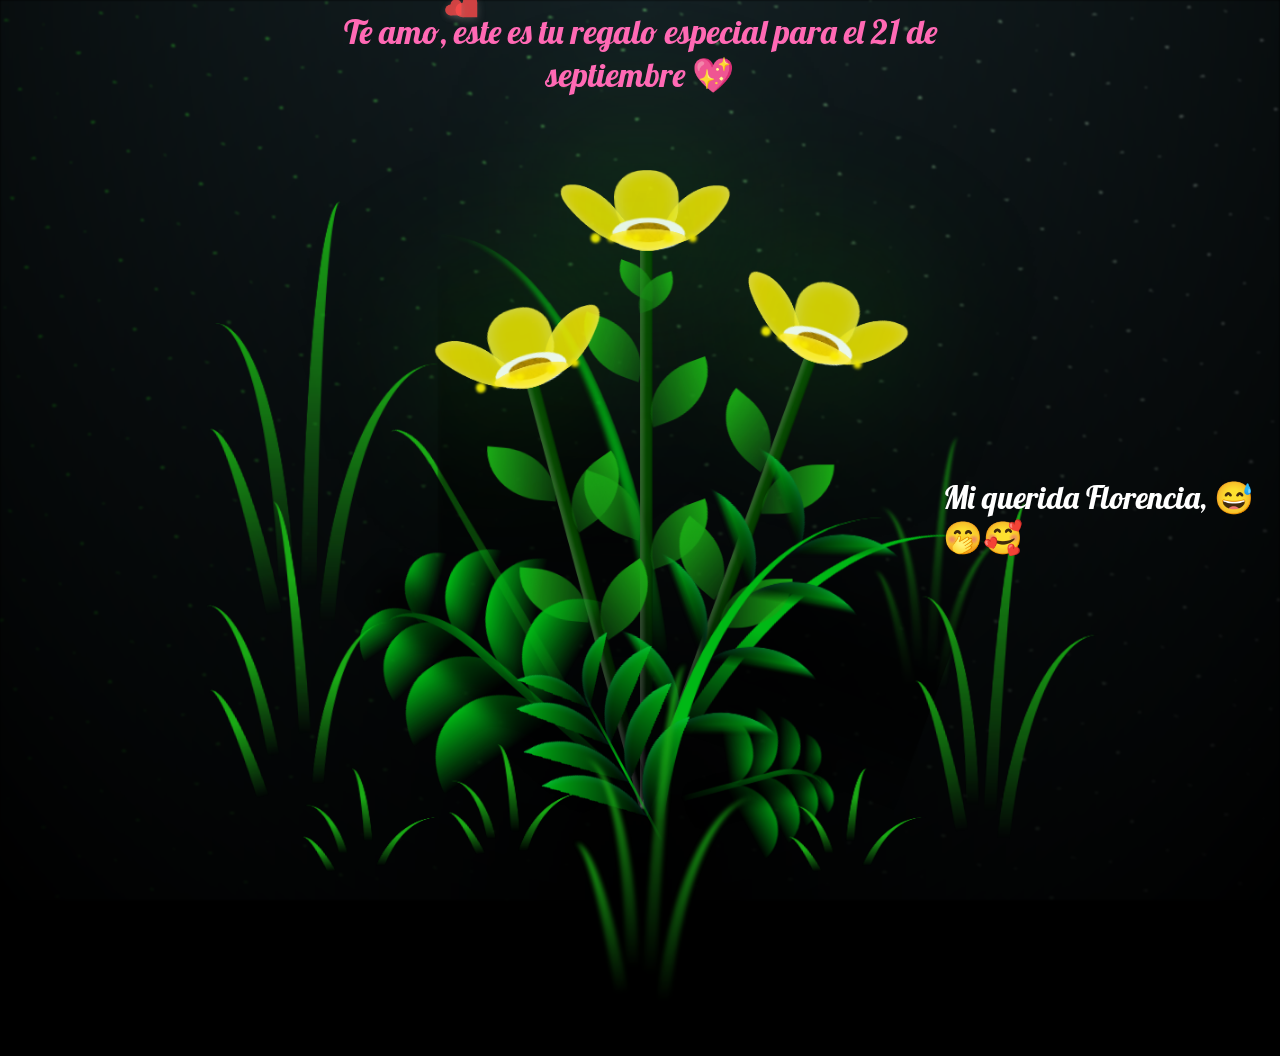
<file: flores.html>
<!DOCTYPE html>
<html lang="en">

<head>
    <meta charset="UTF-8">
    <meta http-equiv="X-UA-Compatible" content="IE=edge">
    <meta name="viewport" content="width=device-width, initial-scale=1.0">
    <link rel="stylesheet" href="css/main.css">
    <link rel="stylesheet" href="css/style.css">
    <link rel="stylesheet" href="css/style_random_phrases.css">
    <link rel="icon" href="img/margarita.png">
    <title>FLORES</title>
</head>
<style>
    .word-container {
        z-index: 1;
        position: absolute;
        top: 0;
        left: 0;
        width: 100%;
        height: 100%;
        display: flex;
        overflow: hidden;
        flex-wrap: wrap;
        justify-content: space-around;
        align-items: center;
        animation: fadeIn 5s infinite;
    }

    .word {
        font-size: 2rem;
        /* Default size */
        color: #fff;
        opacity: 0;
        position: absolute;
        transition: opacity 1.5s ease-in-out;
    }

    /* Para pantallas de 240px a 360px */
    @media screen and (max-width: 360px) {
        .word {
            font-size: 1rem;
            /* Ajustar a 1rem para pantallas pequeñas */
        }
    }

    /* Para pantallas de 360px a 480px */
    @media screen and (min-width: 361px) and (max-width: 480px) {
        .word {
            font-size: 1.5rem;
            /* Ajustar a 1.5rem para pantallas medianas */
        }
    }

    /* Para pantallas de 480px a 720px */
    @media screen and (min-width: 481px) and (max-width: 720px) {
        .word {
            font-size: 1.75rem;
            /* Ajustar a 1.75rem para pantallas grandes */
        }
    }

    @keyframes fadeInOut {
        0% {
            opacity: 0;
        }

        10% {
            opacity: 1;
        }

        90% {
            opacity: 1;
        }

        100% {
            opacity: 0;
        }
    }
</style>

<body class="container">
    <div class="word-container" id="wordContainer"></div>
    <div class="night"></div>
    <div class="blinking-text" id="animatedText">Te amo, este es tu regalo especial para el 21 de septiembre 💖</div>
    <div class="text-container">
        <div class="flowers">
            <div class="flower flower--1">
                <div class="flower__leafs flower__leafs--1">
                    <div class="flower__leaf flower__leaf--1"></div>
                    <div class="flower__leaf flower__leaf--2"></div>
                    <div class="flower__leaf flower__leaf--3"></div>
                    <div class="flower__leaf flower__leaf--4"></div>
                    <div class="flower__white-circle"></div>

                    <div class="flower__light flower__light--1"></div>
                    <div class="flower__light flower__light--2"></div>
                    <div class="flower__light flower__light--3"></div>
                    <div class="flower__light flower__light--4"></div>
                    <div class="flower__light flower__light--5"></div>
                    <div class="flower__light flower__light--6"></div>
                    <div class="flower__light flower__light--7"></div>
                    <div class="flower__light flower__light--8"></div>

                </div>
                <div class="flower__line">
                    <div class="flower__line__leaf flower__line__leaf--1"></div>
                    <div class="flower__line__leaf flower__line__leaf--2"></div>
                    <div class="flower__line__leaf flower__line__leaf--3"></div>
                    <div class="flower__line__leaf flower__line__leaf--4"></div>
                    <div class="flower__line__leaf flower__line__leaf--5"></div>
                    <div class="flower__line__leaf flower__line__leaf--6"></div>
                </div>
            </div>

            <div class="flower flower--2">
                <div class="flower__leafs flower__leafs--2">
                    <div class="flower__leaf flower__leaf--1"></div>
                    <div class="flower__leaf flower__leaf--2"></div>
                    <div class="flower__leaf flower__leaf--3"></div>
                    <div class="flower__leaf flower__leaf--4"></div>
                    <div class="flower__white-circle"></div>

                    <div class="flower__light flower__light--1"></div>
                    <div class="flower__light flower__light--2"></div>
                    <div class="flower__light flower__light--3"></div>
                    <div class="flower__light flower__light--4"></div>
                    <div class="flower__light flower__light--5"></div>
                    <div class="flower__light flower__light--6"></div>
                    <div class="flower__light flower__light--7"></div>
                    <div class="flower__light flower__light--8"></div>

                </div>
                <div class="flower__line">
                    <div class="flower__line__leaf flower__line__leaf--1"></div>
                    <div class="flower__line__leaf flower__line__leaf--2"></div>
                    <div class="flower__line__leaf flower__line__leaf--3"></div>
                    <div class="flower__line__leaf flower__line__leaf--4"></div>
                </div>
            </div>

            <div class="flower flower--3">
                <div class="flower__leafs flower__leafs--3">
                    <div class="flower__leaf flower__leaf--1"></div>
                    <div class="flower__leaf flower__leaf--2"></div>
                    <div class="flower__leaf flower__leaf--3"></div>
                    <div class="flower__leaf flower__leaf--4"></div>
                    <div class="flower__white-circle"></div>

                    <div class="flower__light flower__light--1"></div>
                    <div class="flower__light flower__light--2"></div>
                    <div class="flower__light flower__light--3"></div>
                    <div class="flower__light flower__light--4"></div>
                    <div class="flower__light flower__light--5"></div>
                    <div class="flower__light flower__light--6"></div>
                    <div class="flower__light flower__light--7"></div>
                    <div class="flower__light flower__light--8"></div>

                </div>
                <div class="flower__line">
                    <div class="flower__line__leaf flower__line__leaf--1"></div>
                    <div class="flower__line__leaf flower__line__leaf--2"></div>
                    <div class="flower__line__leaf flower__line__leaf--3"></div>
                    <div class="flower__line__leaf flower__line__leaf--4"></div>
                </div>
            </div>

            <div class="grow-ans" style="--d:1.2s">
                <div class="flower__g-long">
                    <div class="flower__g-long__top"></div>
                    <div class="flower__g-long__bottom"></div>
                </div>
            </div>

            <div class="growing-grass">
                <div class="flower__grass flower__grass--1">
                    <div class="flower__grass--top"></div>
                    <div class="flower__grass--bottom"></div>
                    <div class="flower__grass__leaf flower__grass__leaf--1"></div>
                    <div class="flower__grass__leaf flower__grass__leaf--2"></div>
                    <div class="flower__grass__leaf flower__grass__leaf--3"></div>
                    <div class="flower__grass__leaf flower__grass__leaf--4"></div>
                    <div class="flower__grass__leaf flower__grass__leaf--5"></div>
                    <div class="flower__grass__leaf flower__grass__leaf--6"></div>
                    <div class="flower__grass__leaf flower__grass__leaf--7"></div>
                    <div class="flower__grass__leaf flower__grass__leaf--8"></div>
                    <div class="flower__grass__overlay"></div>
                </div>
            </div>

            <div class="growing-grass">
                <div class="flower__grass flower__grass--2">
                    <div class="flower__grass--top"></div>
                    <div class="flower__grass--bottom"></div>
                    <div class="flower__grass__leaf flower__grass__leaf--1"></div>
                    <div class="flower__grass__leaf flower__grass__leaf--2"></div>
                    <div class="flower__grass__leaf flower__grass__leaf--3"></div>
                    <div class="flower__grass__leaf flower__grass__leaf--4"></div>
                    <div class="flower__grass__leaf flower__grass__leaf--5"></div>
                    <div class="flower__grass__leaf flower__grass__leaf--6"></div>
                    <div class="flower__grass__leaf flower__grass__leaf--7"></div>
                    <div class="flower__grass__leaf flower__grass__leaf--8"></div>
                    <div class="flower__grass__overlay"></div>
                </div>
            </div>

            <div class="grow-ans" style="--d:2.4s">
                <div class="flower__g-right flower__g-right--1">
                    <div class="leaf"></div>
                </div>
            </div>

            <div class="grow-ans" style="--d:2.8s">
                <div class="flower__g-right flower__g-right--2">
                    <div class="leaf"></div>
                </div>
            </div>

            <div class="grow-ans" style="--d:2.8s">
                <div class="flower__g-front">
                    <div class="flower__g-front__leaf-wrapper flower__g-front__leaf-wrapper--1">
                        <div class="flower__g-front__leaf"></div>
                    </div>
                    <div class="flower__g-front__leaf-wrapper flower__g-front__leaf-wrapper--2">
                        <div class="flower__g-front__leaf"></div>
                    </div>
                    <div class="flower__g-front__leaf-wrapper flower__g-front__leaf-wrapper--3">
                        <div class="flower__g-front__leaf"></div>
                    </div>
                    <div class="flower__g-front__leaf-wrapper flower__g-front__leaf-wrapper--4">
                        <div class="flower__g-front__leaf"></div>
                    </div>
                    <div class="flower__g-front__leaf-wrapper flower__g-front__leaf-wrapper--5">
                        <div class="flower__g-front__leaf"></div>
                    </div>
                    <div class="flower__g-front__leaf-wrapper flower__g-front__leaf-wrapper--6">
                        <div class="flower__g-front__leaf"></div>
                    </div>
                    <div class="flower__g-front__leaf-wrapper flower__g-front__leaf-wrapper--7">
                        <div class="flower__g-front__leaf"></div>
                    </div>
                    <div class="flower__g-front__leaf-wrapper flower__g-front__leaf-wrapper--8">
                        <div class="flower__g-front__leaf"></div>
                    </div>
                    <div class="flower__g-front__line"></div>
                </div>
            </div>

            <div class="grow-ans" style="--d:3.2s">
                <div class="flower__g-fr">
                    <div class="leaf"></div>
                    <div class="flower__g-fr__leaf flower__g-fr__leaf--1"></div>
                    <div class="flower__g-fr__leaf flower__g-fr__leaf--2"></div>
                    <div class="flower__g-fr__leaf flower__g-fr__leaf--3"></div>
                    <div class="flower__g-fr__leaf flower__g-fr__leaf--4"></div>
                    <div class="flower__g-fr__leaf flower__g-fr__leaf--5"></div>
                    <div class="flower__g-fr__leaf flower__g-fr__leaf--6"></div>
                    <div class="flower__g-fr__leaf flower__g-fr__leaf--7"></div>
                    <div class="flower__g-fr__leaf flower__g-fr__leaf--8"></div>
                </div>
            </div>

            <div class="long-g long-g--0">
                <div class="grow-ans" style="--d:3s">
                    <div class="leaf leaf--0"></div>
                </div>
                <div class="grow-ans" style="--d:2.2s">
                    <div class="leaf leaf--1"></div>
                </div>
                <div class="grow-ans" style="--d:3.4s">
                    <div class="leaf leaf--2"></div>
                </div>
                <div class="grow-ans" style="--d:3.6s">
                    <div class="leaf leaf--3"></div>
                </div>
            </div>

            <div class="long-g long-g--1">
                <div class="grow-ans" style="--d:3.6s">
                    <div class="leaf leaf--0"></div>
                </div>
                <div class="grow-ans" style="--d:3.8s">
                    <div class="leaf leaf--1"></div>
                </div>
                <div class="grow-ans" style="--d:4s">
                    <div class="leaf leaf--2"></div>
                </div>
                <div class="grow-ans" style="--d:4.2s">
                    <div class="leaf leaf--3"></div>
                </div>
            </div>

            <div class="long-g long-g--2">
                <div class="grow-ans" style="--d:4s">
                    <div class="leaf leaf--0"></div>
                </div>
                <div class="grow-ans" style="--d:4.2s">
                    <div class="leaf leaf--1"></div>
                </div>
                <div class="grow-ans" style="--d:4.4s">
                    <div class="leaf leaf--2"></div>
                </div>
                <div class="grow-ans" style="--d:4.6s">
                    <div class="leaf leaf--3"></div>
                </div>
            </div>

            <div class="long-g long-g--3">
                <div class="grow-ans" style="--d:4s">
                    <div class="leaf leaf--0"></div>
                </div>
                <div class="grow-ans" style="--d:4.2s">
                    <div class="leaf leaf--1"></div>
                </div>
                <div class="grow-ans" style="--d:3s">
                    <div class="leaf leaf--2"></div>
                </div>
                <div class="grow-ans" style="--d:3.6s">
                    <div class="leaf leaf--3"></div>
                </div>
            </div>

            <div class="long-g long-g--4">
                <div class="grow-ans" style="--d:4s">
                    <div class="leaf leaf--0"></div>
                </div>
                <div class="grow-ans" style="--d:4.2s">
                    <div class="leaf leaf--1"></div>
                </div>
                <div class="grow-ans" style="--d:3s">
                    <div class="leaf leaf--2"></div>
                </div>
                <div class="grow-ans" style="--d:3.6s">
                    <div class="leaf leaf--3"></div>
                </div>
            </div>

            <div class="long-g long-g--5">
                <div class="grow-ans" style="--d:4s">
                    <div class="leaf leaf--0"></div>
                </div>
                <div class="grow-ans" style="--d:4.2s">
                    <div class="leaf leaf--1"></div>
                </div>
                <div class="grow-ans" style="--d:3s">
                    <div class="leaf leaf--2"></div>
                </div>
                <div class="grow-ans" style="--d:3.6s">
                    <div class="leaf leaf--3"></div>
                </div>
            </div>

            <div class="long-g long-g--6">
                <div class="grow-ans" style="--d:4.2s">
                    <div class="leaf leaf--0"></div>
                </div>
                <div class="grow-ans" style="--d:4.4s">
                    <div class="leaf leaf--1"></div>
                </div>
                <div class="grow-ans" style="--d:4.6s">
                    <div class="leaf leaf--2"></div>
                </div>
                <div class="grow-ans" style="--d:4.8s">
                    <div class="leaf leaf--3"></div>
                </div>
            </div>

            <div class="long-g long-g--7">
                <div class="grow-ans" style="--d:3s">
                    <div class="leaf leaf--0"></div>
                </div>
                <div class="grow-ans" style="--d:3.2s">
                    <div class="leaf leaf--1"></div>
                </div>
                <div class="grow-ans" style="--d:3.5s">
                    <div class="leaf leaf--2"></div>
                </div>
                <div class="grow-ans" style="--d:3.6s">
                    <div class="leaf leaf--3"></div>
                </div>
            </div>
        </div>
    </div>
    <div class="heart-container" id="heartContainer"></div>
    <script src="js/main.js"></script>
    <script src="js/hearts.js"></script>
    <script src="js/random_phrases.js"></script>
    <script>
        const words = [
            "Mi querida Florencia, 😅🤭🥰", "Quiero aprovechar este momento",
            "para decirte", "lo hermosa que eres", "y cuánto valoro cada instante",
            "que compartimos juntos", "aunque a veces nos ponemos timidos",
            "y nos quedamos callados por un tiempo.",
            "Eres, sin duda, una de las personas más bellas",
            "y no hablo solo de tu exterior, sino de todo lo que llevas dentro",
            "Tu sonrisa, esa que ilumina todo a su alrededor,",
            "esas miradas que pones cuando estas distraida",
            "esos ojos hermoso", "que cuando reciben la luz del sol,",
            "se vuelven brillantes", "Quiero que sepas que me encanta cada parte de ti,",
            "desde tu ternura hasta tu energía,", "incluso esas pequeñas cosas que a veces te hacen sentir insegura",
            "Para mí,", "eres perfecta tal como eres,", "me gusta cómo luces,",
            "me gusta tu cuerpo,", "me gusta cómo te ves en cada mirada", "y en cada gesto",
            "no hay nada en ti que no adore.", "Es un privilegio poder caminar a tu lado",
            "y cada día me siento más afortunado de poder llamarte 'mi amor'",
            "Gracias por ser tú,", "por todo lo que compartes conmigo,",
            "y por dejarme ser parte de tu vida.", "Con todo mi amor, Dennis 'El wuero'😅", "tu precioso negro🥰"
        ];
        const container = document.getElementById('wordContainer');

        function showWords(index = 0) {
            if (index >= words.length) return; // Si ya mostramos todas las palabras, terminar

            const wordElement = document.createElement('div');
            wordElement.classList.add('word');
            wordElement.innerText = words[index];

            // Generar posición aleatoria
            wordElement.style.top = Math.random() * 80 + 'vh';
            wordElement.style.left = Math.random() * 80 + 'vw';

            container.appendChild(wordElement);

            // Aparecer la palabra
            setTimeout(() => {
                wordElement.style.opacity = 1;

                // Desaparecer la palabra después de 4 segundos
                setTimeout(() => {
                    wordElement.style.opacity = 0;

                    // Remover la palabra del DOM después de que desaparezca
                    setTimeout(() => {
                        container.removeChild(wordElement);

                        // Mostrar la siguiente palabra
                        showWords(index + 1);
                    }, 1500); // 1.5 segundos para la transición de desaparición
                }, 3000); // 3 segundos visible antes de desaparecer
            }, 100); // Aparecer inmediatamente
        }

        // Iniciar el ciclo para mostrar las palabras
        showWords();
    </script>
</body>

</html>
</file>
<file: css/main.css>
*,
*::after,
*::before {
    padding: 0;
    margin: 0;
    box-sizing: border-box;
}

:root {
    --dark-color: #000;
}

body {
    display: flex;
    align-items: flex-end;
    justify-content: center;
    min-height: 100vh;
    background-color: var(--dark-color);
    overflow: hidden;
    perspective: 1000px;
}

.night {
    position: fixed;
    left: 50%;
    top: 0;
    transform: translateX(-50%);
    width: 100%;
    height: 100%;
    filter: blur(0.1vmin);
    background-image: radial-gradient(ellipse at top, transparent 0%, var(--dark-color)),
        radial-gradient(ellipse at bottom, var(--dark-color), rgba(145, 233, 255, 0.2)),
        repeating-linear-gradient(220deg, rgb(0, 0, 0) 0px, rgb(0, 0, 0) 19px, transparent 19px,
            transparent 22px), repeating-linear-gradient(189deg, rgb(0, 0, 0) 0px, rgb(0, 0, 0) 19px,
            transparent 19px, transparent 22px), repeating-linear-gradient(148deg, rgb(0, 0, 0) 0px,
            rgb(0, 0, 0) 19px, transparent 19px, transparent 22px), linear-gradient(90deg, rgb(21, 255, 0),
            rgb(240, 240, 240));
}

.flowers {
    position: relative;
    transform: scale(0.9);
}

.flower {
    position: absolute;
    bottom: 10vmin;
    transform-origin: bottom center;
    z-index: 10;
    --fl-speed: 0.8s;
}

.flower--1 {
    -webkit-animation: moving-flower-1 4s linear infinite;
    animation: moving-flower-1 4s linear infinite;
}

.flower--1 .flower__line {
    height: 70vmin;
    -webkit-animation-delay: 0.3s;
    animation-delay: 0.3s;
}

.flower--1 .flower__line__leaf--1 {
    -webkit-animation: blooming-leaf-right var(--fl-speed) 1.6s backwards;
    animation: blooming-leaf-right var(--fl-speed) 1.6s backwards;
}

.flower--1 .flower__line__leaf--2 {
    -webkit-animation: blooming-leaf-right var(--fl-speed) 1.4s backwards;
    animation: blooming-leaf-right var(--fl-speed) 1.4s backwards;
}

.flower--1 .flower__line__leaf--3 {
    -webkit-animation: blooming-leaf-left var(--fl-speed) 1.2s backwards;
    animation: blooming-leaf-left var(--fl-speed) 1.2s backwards;
}

.flower--1 .flower__line__leaf--4 {
    -webkit-animation: blooming-leaf-left var(--fl-speed) 1s backwards;
    animation: blooming-leaf-left var(--fl-speed) 1s backwards;
}

.flower--1 .flower__line__leaf--5 {
    -webkit-animation: blooming-leaf-right var(--fl-speed) 1.8s backwards;
    animation: blooming-leaf-right var(--fl-speed) 1.8s backwards;
}

.flower--1 .flower__line__leaf--6 {
    -webkit-animation: blooming-leaf-left var(--fl-speed) 2s backwards;
    animation: blooming-leaf-left var(--fl-speed) 2s backwards;
}

.flower--2 {
    left: 50%;
    transform: rotate(20deg);
    -webkit-animation: moving-flower-2 4s linear infinite;
    animation: moving-flower-2 4s linear infinite;
}

.flower--2 .flower__line {
    height: 60vmin;
    -webkit-animation-delay: 0.6s;
    animation-delay: 0.6s;
}

.flower--2 .flower__line__leaf--1 {
    -webkit-animation: blooming-leaf-right var(--fl-speed) 1.9s backwards;
    animation: blooming-leaf-right var(--fl-speed) 1.9s backwards;
}

.flower--2 .flower__line__leaf--2 {
    -webkit-animation: blooming-leaf-right var(--fl-speed) 1.7s backwards;
    animation: blooming-leaf-right var(--fl-speed) 1.7s backwards;
}

.flower--2 .flower__line__leaf--3 {
    -webkit-animation: blooming-leaf-left var(--fl-speed) 1.5s backwards;
    animation: blooming-leaf-left var(--fl-speed) 1.5s backwards;
}

.flower--2 .flower__line__leaf--4 {
    -webkit-animation: blooming-leaf-left var(--fl-speed) 1.3s backwards;
    animation: blooming-leaf-left var(--fl-speed) 1.3s backwards;
}

.flower--3 {
    left: 50%;
    transform: rotate(-15deg);
    -webkit-animation: moving-flower-3 4s linear infinite;
    animation: moving-flower-3 4s linear infinite;
}

.flower--3 .flower__line {
    -webkit-animation-delay: 0.9s;
    animation-delay: 0.9s;
}

.flower--3 .flower__line__leaf--1 {
    -webkit-animation: blooming-leaf-right var(--fl-speed) 2.5s backwards;
    animation: blooming-leaf-right var(--fl-speed) 2.5s backwards;
}

.flower--3 .flower__line__leaf--2 {
    -webkit-animation: blooming-leaf-right var(--fl-speed) 2.3s backwards;
    animation: blooming-leaf-right var(--fl-speed) 2.3s backwards;
}

.flower--3 .flower__line__leaf--3 {
    -webkit-animation: blooming-leaf-left var(--fl-speed) 2.1s backwards;
    animation: blooming-leaf-left var(--fl-speed) 2.1s backwards;
}

.flower--3 .flower__line__leaf--4 {
    -webkit-animation: blooming-leaf-left var(--fl-speed) 1.9s backwards;
    animation: blooming-leaf-left var(--fl-speed) 1.9s backwards;
}

.flower__leafs {
    position: relative;
    -webkit-animation: blooming-flower 2s backwards;
    animation: blooming-flower 2s backwards;
}

.flower__leafs--1 {
    -webkit-animation-delay: 1.1s;
    animation-delay: 1.1s;
}

.flower__leafs--2 {
    -webkit-animation-delay: 1.4s;
    animation-delay: 1.4s;
}

.flower__leafs--3 {
    -webkit-animation-delay: 1.7s;
    animation-delay: 1.7s;
}

.flower__leafs::after {
    content: "";
    position: absolute;
    left: 0;
    top: 0;
    transform: translate(-50%, -100%);
    width: 8vmin;
    height: 8vmin;
    background-color: #1aaa15;
    filter: blur(10vmin);
}

.flower__leaf {
    position: absolute;
    bottom: 0;
    left: 50%;
    width: 8vmin;
    height: 11vmin;
    border-radius: 51% 49% 47% 53%/44% 45% 55% 69%;
    background-color: #1aaa15;
    background-image: linear-gradient(to top, #fce700, #fce700);
    transform-origin: bottom center;
    opacity: 0.9;
    box-shadow: inset 0 0 2vmin rgba(255, 255, 255, 0.5);
}

.flower__leaf--1 {
    transform: translate(-10%, 1%) rotateY(40deg) rotateX(-50deg);
}

.flower__leaf--2 {
    transform: translate(-50%, -4%) rotateX(40deg);
}

.flower__leaf--3 {
    transform: translate(-90%, 0%) rotateY(45deg) rotateX(50deg);
}

.flower__leaf--4 {
    width: 8vmin;
    height: 8vmin;
    transform-origin: bottom left;
    border-radius: 4vmin 10vmin 4vmin 4vmin;
    transform: translate(0%, 18%) rotateX(70deg) rotate(-43deg);
    background-image: linear-gradient(to top, #fce700, #fce700);
    z-index: 1;
    opacity: 0.8;
}

.flower__white-circle {
    position: absolute;
    left: -3.5vmin;
    top: -3vmin;
    width: 9vmin;
    height: 4vmin;
    border-radius: 50%;
    background-color: #ffffff;
}

.flower__white-circle::after {
    content: "";
    position: absolute;
    left: 50%;
    top: 45%;
    transform: translate(-50%, -50%);
    width: 60%;
    height: 60%;
    border-radius: inherit;
    background-image: repeating-linear-gradient(135deg, rgba(0, 0, 0, 0.03) 0px,
            rgba(0, 0, 0, 0.03) 1px, transparent 1px, transparent 12px), repeating-linear-gradient(45deg,
            rgba(0, 0, 0, 0.03) 0px, rgba(0, 0, 0, 0.03) 1px, transparent 1px, transparent 12px),
        repeating-linear-gradient(67.5deg, rgba(0, 0, 0, 0.03) 0px, rgba(0, 0, 0, 0.03) 1px,
            transparent 1px, transparent 12px), repeating-linear-gradient(135deg, rgba(0, 0, 0, 0.03) 0px,
            rgba(0, 0, 0, 0.03) 1px, transparent 1px, transparent 12px), repeating-linear-gradient(45deg,
            rgba(0, 0, 0, 0.03) 0px, rgba(0, 0, 0, 0.03) 1px, transparent 1px, transparent 12px),
        repeating-linear-gradient(112.5deg, rgba(0, 0, 0, 0.03) 0px, rgba(0, 0, 0, 0.03) 1px,
            transparent 1px, transparent 12px), repeating-linear-gradient(112.5deg, rgba(0, 0, 0, 0.03) 0px,
            rgba(0, 0, 0, 0.03) 1px, transparent 1px, transparent 12px), repeating-linear-gradient(45deg,
            rgba(0, 0, 0, 0.03) 0px, rgba(0, 0, 0, 0.03) 1px, transparent 1px, transparent 12px),
        repeating-linear-gradient(22.5deg, rgba(0, 0, 0, 0.03) 0px, rgba(0, 0, 0, 0.03) 1px,
            transparent 1px, transparent 12px), repeating-linear-gradient(45deg, rgba(0, 0, 0, 0.03) 0px,
            rgba(0, 0, 0, 0.03) 1px, transparent 1px, transparent 12px), repeating-linear-gradient(22.5deg,
            rgba(0, 0, 0, 0.03) 0px, rgba(0, 0, 0, 0.03) 1px, transparent 1px, transparent 12px),
        repeating-linear-gradient(135deg, rgba(0, 0, 0, 0.03) 0px, rgba(0, 0, 0, 0.03) 1px,
            transparent 1px, transparent 12px), repeating-linear-gradient(157.5deg, rgba(0, 0, 0, 0.03) 0px,
            rgba(0, 0, 0, 0.03) 1px, transparent 1px, transparent 12px), repeating-linear-gradient(67.5deg,
            rgba(0, 0, 0, 0.03) 0px, rgba(0, 0, 0, 0.03) 1px, transparent 1px, transparent 12px),
        repeating-linear-gradient(67.5deg, rgba(0, 0, 0, 0.03) 0px, rgba(0, 0, 0, 0.03) 1px,
            transparent 1px, transparent 12px), linear-gradient(90deg, rgb(190, 133, 0), rgb(190, 133, 0));
}

.flower__line {
    height: 55vmin;
    width: 1.5vmin;
    background-image: linear-gradient(to left, rgba(0, 0, 0, 0.2), transparent,
            rgba(255, 255, 255, 0.2)), linear-gradient(to top, transparent 10%, #064600, #064600);
    box-shadow: inset 0 0 2px rgba(0, 0, 0, 0.5);
    -webkit-animation: grow-flower-tree 4s backwards;
    animation: grow-flower-tree 4s backwards;
}

.flower__line__leaf {
    --w: 7vmin;
    --h: calc(var(--w) + 2vmin);
    position: absolute;
    top: 20%;
    left: 90%;
    width: var(--w);
    height: var(--h);
    border-top-right-radius: var(--h);
    border-bottom-left-radius: var(--h);
    background-image: linear-gradient(to top, rgba(20, 122, 20, 0.4), #1aaa15);
}

.flower__line__leaf--1 {
    transform: rotate(70deg) rotateY(30deg);
}

.flower__line__leaf--2 {
    top: 45%;
    transform: rotate(70deg) rotateY(30deg);
}

.flower__line__leaf--3,
.flower__line__leaf--4,
.flower__line__leaf--6 {
    border-top-right-radius: 0;
    border-bottom-left-radius: 0;
    border-top-left-radius: var(--h);
    border-bottom-right-radius: var(--h);
    left: -460%;
    top: 12%;
    transform: rotate(-70deg) rotateY(30deg);
}

.flower__line__leaf--4 {
    top: 40%;
}

.flower__line__leaf--5 {
    top: 0;
    transform-origin: left;
    transform: rotate(70deg) rotateY(30deg) scale(0.6);
}

.flower__line__leaf--6 {
    top: -2%;
    left: -450%;
    transform-origin: right;
    transform: rotate(-70deg) rotateY(30deg) scale(0.6);
}

.flower__light {
    position: absolute;
    bottom: 0vmin;
    width: 1vmin;
    height: 1vmin;
    background-color: rgb(255, 251, 0);
    border-radius: 50%;
    filter: blur(0.2vmin);
    -webkit-animation: light-ans 4s linear infinite backwards;
    animation: light-ans 4s linear infinite backwards;
}

.flower__light:nth-child(odd) {
    background-color: #fce700;
}

.flower__light--1 {
    left: -2vmin;
    -webkit-animation-delay: 1s;
    animation-delay: 1s;
}

.flower__light--2 {
    left: 3vmin;
    -webkit-animation-delay: 0.5s;
    animation-delay: 0.5s;
}

.flower__light--3 {
    left: -6vmin;
    -webkit-animation-delay: 0.3s;
    animation-delay: 0.3s;
}

.flower__light--4 {
    left: 6vmin;
    -webkit-animation-delay: 0.9s;
    animation-delay: 0.9s;
}

.flower__light--5 {
    left: -1vmin;
    -webkit-animation-delay: 1.5s;
    animation-delay: 1.5s;
}

.flower__light--6 {
    left: -4vmin;
    -webkit-animation-delay: 3s;
    animation-delay: 3s;
}

.flower__light--7 {
    left: 3vmin;
    -webkit-animation-delay: 2s;
    animation-delay: 2s;
}

.flower__light--8 {
    left: -6vmin;
    -webkit-animation-delay: 3.5s;
    animation-delay: 3.5s;
}

.flower__grass {
    --c: #00b815;
    --line-w: 1.5vmin;
    position: absolute;
    bottom: 12vmin;
    left: -7vmin;
    display: flex;
    flex-direction: column;
    align-items: flex-end;
    z-index: 20;
    transform-origin: bottom center;
    transform: rotate(-48deg) rotateY(40deg);
}

.flower__grass--1 {
    -webkit-animation: moving-grass 2s linear infinite;
    animation: moving-grass 2s linear infinite;
}

.flower__grass--2 {
    left: 2vmin;
    bottom: 10vmin;
    transform: scale(0.5) rotate(75deg) rotateX(10deg) rotateY(-200deg);
    opacity: 0.8;
    z-index: 0;
    -webkit-animation: moving-grass--2 1.5s linear infinite;
    animation: moving-grass--2 1.5s linear infinite;
}

.flower__grass--top {
    width: 7vmin;
    height: 10vmin;
    border-top-right-radius: 100%;
    border-right: var(--line-w) solid var(--c);
    transform-origin: bottom center;
    transform: rotate(-2deg);
}

.flower__grass--bottom {
    margin-top: -2px;
    width: var(--line-w);
    height: 25vmin;
    background-image: linear-gradient(to top, transparent, var(--c));
}

.flower__grass__leaf {
    --size: 10vmin;
    position: absolute;
    width: calc(var(--size) * 2.1);
    height: var(--size);
    border-top-left-radius: var(--size);
    border-top-right-radius: var(--size);
    background-image: linear-gradient(to top, transparent, transparent 30%, var(--c));
    z-index: 100;
}

.flower__grass__leaf--1 {
    top: -6%;
    left: 30%;
    --size: 6vmin;
    transform: rotate(-20deg);
    -webkit-animation: growing-grass-ans--1 2s 2.6s backwards;
    animation: growing-grass-ans--1 2s 2.6s backwards;
}

@-webkit-keyframes growing-grass-ans--1 {
    0% {
        transform-origin: bottom left;
        transform: rotate(-20deg) scale(0);
    }
}

@keyframes growing-grass-ans--1 {
    0% {
        transform-origin: bottom left;
        transform: rotate(-20deg) scale(0);
    }
}

.flower__grass__leaf--2 {
    top: -5%;
    left: -110%;
    --size: 6vmin;
    transform: rotate(10deg);
    -webkit-animation: growing-grass-ans--2 2s 2.4s linear backwards;
    animation: growing-grass-ans--2 2s 2.4s linear backwards;
}

@-webkit-keyframes growing-grass-ans--2 {
    0% {
        transform-origin: bottom right;
        transform: rotate(10deg) scale(0);
    }
}

@keyframes growing-grass-ans--2 {
    0% {
        transform-origin: bottom right;
        transform: rotate(10deg) scale(0);
    }
}

.flower__grass__leaf--3 {
    top: 5%;
    left: 60%;
    --size: 8vmin;
    transform: rotate(-18deg) rotateX(-20deg);
    -webkit-animation: growing-grass-ans--3 2s 2.2s linear backwards;
    animation: growing-grass-ans--3 2s 2.2s linear backwards;
}

@-webkit-keyframes growing-grass-ans--3 {
    0% {
        transform-origin: bottom left;
        transform: rotate(-18deg) rotateX(-20deg) scale(0);
    }
}

@keyframes growing-grass-ans--3 {
    0% {
        transform-origin: bottom left;
        transform: rotate(-18deg) rotateX(-20deg) scale(0);
    }
}

.flower__grass__leaf--4 {
    top: 6%;
    left: -135%;
    --size: 8vmin;
    transform: rotate(2deg);
    -webkit-animation: growing-grass-ans--4 2s 2s linear backwards;
    animation: growing-grass-ans--4 2s 2s linear backwards;
}

@-webkit-keyframes growing-grass-ans--4 {
    0% {
        transform-origin: bottom right;
        transform: rotate(2deg) scale(0);
    }
}

@keyframes growing-grass-ans--4 {
    0% {
        transform-origin: bottom right;
        transform: rotate(2deg) scale(0);
    }
}

.flower__grass__leaf--5 {
    top: 20%;
    left: 60%;
    --size: 10vmin;
    transform: rotate(-24deg) rotateX(-20deg);
    -webkit-animation: growing-grass-ans--5 2s 1.8s linear backwards;
    animation: growing-grass-ans--5 2s 1.8s linear backwards;
}

@-webkit-keyframes growing-grass-ans--5 {
    0% {
        transform-origin: bottom left;
        transform: rotate(-24deg) rotateX(-20deg) scale(0);
    }
}

@keyframes growing-grass-ans--5 {
    0% {
        transform-origin: bottom left;
        transform: rotate(-24deg) rotateX(-20deg) scale(0);
    }
}

.flower__grass__leaf--6 {
    top: 22%;
    left: -180%;
    --size: 10vmin;
    transform: rotate(10deg);
    -webkit-animation: growing-grass-ans--6 2s 1.6s linear backwards;
    animation: growing-grass-ans--6 2s 1.6s linear backwards;
}

@-webkit-keyframes growing-grass-ans--6 {
    0% {
        transform-origin: bottom right;
        transform: rotate(10deg) scale(0);
    }
}

@keyframes growing-grass-ans--6 {
    0% {
        transform-origin: bottom right;
        transform: rotate(10deg) scale(0);
    }
}

.flower__grass__leaf--7 {
    top: 39%;
    left: 70%;
    --size: 10vmin;
    transform: rotate(-10deg);
    -webkit-animation: growing-grass-ans--7 2s 1.4s linear backwards;
    animation: growing-grass-ans--7 2s 1.4s linear backwards;
}

@-webkit-keyframes growing-grass-ans--7 {
    0% {
        transform-origin: bottom left;
        transform: rotate(-10deg) scale(0);
    }
}

@keyframes growing-grass-ans--7 {
    0% {
        transform-origin: bottom left;
        transform: rotate(-10deg) scale(0);
    }
}

.flower__grass__leaf--8 {
    top: 40%;
    left: -215%;
    --size: 11vmin;
    transform: rotate(10deg);
    -webkit-animation: growing-grass-ans--8 2s 1.2s linear backwards;
    animation: growing-grass-ans--8 2s 1.2s linear backwards;
}

@-webkit-keyframes growing-grass-ans--8 {
    0% {
        transform-origin: bottom right;
        transform: rotate(10deg) scale(0);
    }
}

@keyframes growing-grass-ans--8 {
    0% {
        transform-origin: bottom right;
        transform: rotate(10deg) scale(0);
    }
}

.flower__grass__overlay {
    position: absolute;
    top: -10%;
    right: 0%;
    width: 100%;
    height: 100%;
    background-color: rgba(0, 0, 0, 0.6);
    filter: blur(1.5vmin);
    z-index: 100;
}

.flower__g-long {
    --w: 2vmin;
    --h: 6vmin;
    --c: #1aaa15;
    position: absolute;
    bottom: 10vmin;
    left: -3vmin;
    transform-origin: bottom center;
    transform: rotate(-30deg) rotateY(-20deg);
    display: flex;
    flex-direction: column;
    align-items: flex-end;
    -webkit-animation: flower-g-long-ans 3s linear infinite;
    animation: flower-g-long-ans 3s linear infinite;
}

@-webkit-keyframes flower-g-long-ans {

    0%,
    100% {
        transform: rotate(-30deg) rotateY(-20deg);
    }

    50% {
        transform: rotate(-32deg) rotateY(-20deg);
    }
}

@keyframes flower-g-long-ans {

    0%,
    100% {
        transform: rotate(-30deg) rotateY(-20deg);
    }

    50% {
        transform: rotate(-32deg) rotateY(-20deg);
    }
}

.flower__g-long__top {
    top: calc(var(--h) * -1);
    width: calc(var(--w) + 1vmin);
    height: var(--h);
    border-top-right-radius: 100%;
    border-right: 0.7vmin solid var(--c);
    transform: translate(-0.7vmin, 1vmin);
}

.flower__g-long__bottom {
    width: var(--w);
    height: 50vmin;
    transform-origin: bottom center;
    background-image: linear-gradient(to top, transparent 30%, var(--c));
    box-shadow: inset 0 0 2px rgba(0, 0, 0, 0.5);
    -webkit-clip-path: polygon(35% 0, 65% 1%, 100% 100%, 0% 100%);
    clip-path: polygon(35% 0, 65% 1%, 100% 100%, 0% 100%);
}

.flower__g-right {
    position: absolute;
    bottom: 6vmin;
    left: -2vmin;
    transform-origin: bottom left;
    transform: rotate(20deg);
}

.flower__g-right .leaf {
    width: 30vmin;
    height: 50vmin;
    border-top-left-radius: 100%;
    border-left: 2vmin solid #00b815;
    background-image: linear-gradient(to bottom, transparent, var(--dark-color) 60%);
    -webkit-mask-image: linear-gradient(to top, transparent 30%, #00b815 60%);
}

.flower__g-right--1 {
    -webkit-animation: flower-g-right-ans 2.5s linear infinite;
    animation: flower-g-right-ans 2.5s linear infinite;
}

.flower__g-right--2 {
    left: 5vmin;
    transform: rotateY(-180deg);
    -webkit-animation: flower-g-right-ans--2 3s linear infinite;
    animation: flower-g-right-ans--2 3s linear infinite;
}

.flower__g-right--2 .leaf {
    height: 75vmin;
    filter: blur(0.3vmin);
    opacity: 0.8;
}

@-webkit-keyframes flower-g-right-ans {

    0%,
    100% {
        transform: rotate(20deg);
    }

    50% {
        transform: rotate(24deg) rotateX(-20deg);
    }
}

@keyframes flower-g-right-ans {

    0%,
    100% {
        transform: rotate(20deg);
    }

    50% {
        transform: rotate(24deg) rotateX(-20deg);
    }
}

@-webkit-keyframes flower-g-right-ans--2 {

    0%,
    100% {
        transform: rotateY(-180deg) rotate(0deg) rotateX(-20deg);
    }

    50% {
        transform: rotateY(-180deg) rotate(6deg) rotateX(-20deg);
    }
}

@keyframes flower-g-right-ans--2 {

    0%,
    100% {
        transform: rotateY(-180deg) rotate(0deg) rotateX(-20deg);
    }

    50% {
        transform: rotateY(-180deg) rotate(6deg) rotateX(-20deg);
    }
}

.flower__g-front {
    position: absolute;
    bottom: 6vmin;
    left: 2.5vmin;
    z-index: 100;
    transform-origin: bottom center;
    transform: rotate(-28deg) rotateY(30deg) scale(1.04);
    -webkit-animation: flower__g-front-ans 2s linear infinite;
    animation: flower__g-front-ans 2s linear infinite;
}

@-webkit-keyframes flower__g-front-ans {

    0%,
    100% {
        transform: rotate(-28deg) rotateY(30deg) scale(1.04);
    }

    50% {
        transform: rotate(-35deg) rotateY(40deg) scale(1.04);
    }
}

@keyframes flower__g-front-ans {

    0%,
    100% {
        transform: rotate(-28deg) rotateY(30deg) scale(1.04);
    }

    50% {
        transform: rotate(-35deg) rotateY(40deg) scale(1.04);
    }
}

.flower__g-front__line {
    width: 0.3vmin;
    height: 20vmin;
    background-image: linear-gradient(to top, transparent, #00b815, transparent 100%);
    position: relative;
}

.flower__g-front__leaf-wrapper {
    position: absolute;
    top: 0;
    left: 0;
    transform-origin: bottom left;
    transform: rotate(10deg);
}

.flower__g-front__leaf-wrapper:nth-child(even) {
    left: 0vmin;
    transform: rotateY(-180deg) rotate(5deg);
    -webkit-animation: flower__g-front__leaf-left-ans 1s ease-in backwards;
    animation: flower__g-front__leaf-left-ans 1s ease-in backwards;
}

.flower__g-front__leaf-wrapper:nth-child(odd) {
    -webkit-animation: flower__g-front__leaf-ans 1s ease-in backwards;
    animation: flower__g-front__leaf-ans 1s ease-in backwards;
}

.flower__g-front__leaf-wrapper--1 {
    top: -8vmin;
    transform: scale(0.7);
    -webkit-animation: flower__g-front__leaf-ans 1s 5.5s ease-in backwards !important;
    animation: flower__g-front__leaf-ans 1s 5.5s ease-in backwards !important;
}

.flower__g-front__leaf-wrapper--2 {
    top: -8vmin;
    transform: rotateY(-180deg) scale(0.7) !important;
    -webkit-animation: flower__g-front__leaf-left-ans-2 1s 4.6s ease-in backwards !important;
    animation: flower__g-front__leaf-left-ans-2 1s 4.6s ease-in backwards !important;
}

.flower__g-front__leaf-wrapper--3 {
    top: -3vmin;
    -webkit-animation: flower__g-front__leaf-ans 1s 4.6s ease-in backwards;
    animation: flower__g-front__leaf-ans 1s 4.6s ease-in backwards;
}

.flower__g-front__leaf-wrapper--4 {
    top: -3vmin;
    transform: rotateY(-180deg) scale(0.9) !important;
    -webkit-animation: flower__g-front__leaf-left-ans-2 1s 4.6s ease-in backwards !important;
    animation: flower__g-front__leaf-left-ans-2 1s 4.6s ease-in backwards !important;
}

@-webkit-keyframes flower__g-front__leaf-left-ans-2 {
    0% {
        transform: rotateY(-180deg) scale(0);
    }
}

@keyframes flower__g-front__leaf-left-ans-2 {
    0% {
        transform: rotateY(-180deg) scale(0);
    }
}

.flower__g-front__leaf-wrapper--5,
.flower__g-front__leaf-wrapper--6 {
    top: 2vmin;
}

.flower__g-front__leaf-wrapper--7,
.flower__g-front__leaf-wrapper--8 {
    top: 6.5vmin;
}

.flower__g-front__leaf-wrapper--2 {
    -webkit-animation-delay: 5.2s !important;
    animation-delay: 5.2s !important;
}

.flower__g-front__leaf-wrapper--3 {
    -webkit-animation-delay: 4.9s !important;
    animation-delay: 4.9s !important;
}

.flower__g-front__leaf-wrapper--5 {
    -webkit-animation-delay: 4.3s !important;
    animation-delay: 4.3s !important;
}

.flower__g-front__leaf-wrapper--6 {
    -webkit-animation-delay: 4.1s !important;
    animation-delay: 4.1s !important;
}

.flower__g-front__leaf-wrapper--7 {
    -webkit-animation-delay: 3.8s !important;
    animation-delay: 3.8s !important;
}

.flower__g-front__leaf-wrapper--8 {
    -webkit-animation-delay: 3.5s !important;
    animation-delay: 3.5s !important;
}

@-webkit-keyframes flower__g-front__leaf-ans {
    0% {
        transform: rotate(10deg) scale(0);
    }
}

@keyframes flower__g-front__leaf-ans {
    0% {
        transform: rotate(10deg) scale(0);
    }
}

@-webkit-keyframes flower__g-front__leaf-left-ans {
    0% {
        transform: rotateY(-180deg) rotate(5deg) scale(0);
    }
}

@keyframes flower__g-front__leaf-left-ans {
    0% {
        transform: rotateY(-180deg) rotate(5deg) scale(0);
    }
}

.flower__g-front__leaf {
    width: 10vmin;
    height: 10vmin;
    border-radius: 100% 0% 0% 100%/100% 100% 0% 0%;
    box-shadow: inset 0 2px 1vmin hsla(184deg, 97%, 58%, 0.2);
    background-image: linear-gradient(to bottom left, transparent, var(--dark-color)),
        linear-gradient(to bottom right, #00b815 50%, transparent 50%, transparent);
    -webkit-mask-image: linear-gradient(to bottom right, #00b815 50%, transparent 50%, transparent);
    mask-image: linear-gradient(to bottom right, #00b815 50%, transparent 50%, transparent);
}

.flower__g-fr {
    position: absolute;
    bottom: -4vmin;
    left: vmin;
    transform-origin: bottom left;
    z-index: 10;
    -webkit-animation: flower__g-fr-ans 2s linear infinite;
    animation: flower__g-fr-ans 2s linear infinite;
}

@-webkit-keyframes flower__g-fr-ans {

    0%,
    100% {
        transform: rotate(2deg);
    }

    50% {
        transform: rotate(4deg);
    }
}

@keyframes flower__g-fr-ans {

    0%,
    100% {
        transform: rotate(2deg);
    }

    50% {
        transform: rotate(4deg);
    }
}

.flower__g-fr .leaf {
    width: 30vmin;
    height: 50vmin;
    border-top-left-radius: 100%;
    border-left: 2vmin solid #00b815;
    -webkit-mask-image: linear-gradient(to top, transparent 25%, #00b815 50%);
    position: relative;
    z-index: 1;
}

.flower__g-fr__leaf {
    position: absolute;
    top: 0;
    left: 0;
    width: 10vmin;
    height: 10vmin;
    border-radius: 100% 0% 0% 100%/100% 100% 0% 0%;
    box-shadow: inset 0 2px 1vmin hsla(184deg, 97%, 58%, 0.2);
    background-image: linear-gradient(to bottom left, transparent, var(--dark-color) 98%),
        linear-gradient(to bottom right, #00b815 45%, transparent 50%, transparent);
    -webkit-mask-image: linear-gradient(135deg, #00b815 40%, transparent 50%, transparent);
}

.flower__g-fr__leaf--1 {
    left: 20vmin;
    transform: rotate(45deg);
    -webkit-animation: flower__g-fr-leaft-ans-1 0.5s 5.2s linear backwards;
    animation: flower__g-fr-leaft-ans-1 0.5s 5.2s linear backwards;
}

@-webkit-keyframes flower__g-fr-leaft-ans-1 {
    0% {
        transform-origin: left;
        transform: rotate(45deg) scale(0);
    }
}

@keyframes flower__g-fr-leaft-ans-1 {
    0% {
        transform-origin: left;
        transform: rotate(45deg) scale(0);
    }
}

.flower__g-fr__leaf--2 {
    left: 12vmin;
    top: -7vmin;
    transform: rotate(25deg) rotateY(-180deg);
    -webkit-animation: flower__g-fr-leaft-ans-6 0.5s 5s linear backwards;
    animation: flower__g-fr-leaft-ans-6 0.5s 5s linear backwards;
}

.flower__g-fr__leaf--3 {
    left: 15vmin;
    top: 6vmin;
    transform: rotate(55deg);
    -webkit-animation: flower__g-fr-leaft-ans-5 0.5s 4.8s linear backwards;
    animation: flower__g-fr-leaft-ans-5 0.5s 4.8s linear backwards;
}

.flower__g-fr__leaf--4 {
    left: 6vmin;
    top: -2vmin;
    transform: rotate(25deg) rotateY(-180deg);
    -webkit-animation: flower__g-fr-leaft-ans-6 0.5s 4.6s linear backwards;
    animation: flower__g-fr-leaft-ans-6 0.5s 4.6s linear backwards;
}

.flower__g-fr__leaf--5 {
    left: 10vmin;
    top: 14vmin;
    transform: rotate(55deg);
    -webkit-animation: flower__g-fr-leaft-ans-5 0.5s 4.4s linear backwards;
    animation: flower__g-fr-leaft-ans-5 0.5s 4.4s linear backwards;
}

@-webkit-keyframes flower__g-fr-leaft-ans-5 {
    0% {
        transform-origin: left;
        transform: rotate(55deg) scale(0);
    }
}

@keyframes flower__g-fr-leaft-ans-5 {
    0% {
        transform-origin: left;
        transform: rotate(55deg) scale(0);
    }
}

.flower__g-fr__leaf--6 {
    left: 0vmin;
    top: 6vmin;
    transform: rotate(25deg) rotateY(-180deg);
    -webkit-animation: flower__g-fr-leaft-ans-6 0.5s 4.2s linear backwards;
    animation: flower__g-fr-leaft-ans-6 0.5s 4.2s linear backwards;
}

@-webkit-keyframes flower__g-fr-leaft-ans-6 {
    0% {
        transform-origin: right;
        transform: rotate(25deg) rotateY(-180deg) scale(0);
    }
}

@keyframes flower__g-fr-leaft-ans-6 {
    0% {
        transform-origin: right;
        transform: rotate(25deg) rotateY(-180deg) scale(0);
    }
}

.flower__g-fr__leaf--7 {
    left: 5vmin;
    top: 22vmin;
    transform: rotate(45deg);
    -webkit-animation: flower__g-fr-leaft-ans-7 0.5s 4s linear backwards;
    animation: flower__g-fr-leaft-ans-7 0.5s 4s linear backwards;
}

@-webkit-keyframes flower__g-fr-leaft-ans-7 {
    0% {
        transform-origin: left;
        transform: rotate(45deg) scale(0);
    }
}

@keyframes flower__g-fr-leaft-ans-7 {
    0% {
        transform-origin: left;
        transform: rotate(45deg) scale(0);
    }
}

.flower__g-fr__leaf--8 {
    left: -4vmin;
    top: 15vmin;
    transform: rotate(15deg) rotateY(-180deg);
    -webkit-animation: flower__g-fr-leaft-ans-8 0.5s 3.8s linear backwards;
    animation: flower__g-fr-leaft-ans-8 0.5s 3.8s linear backwards;
}

@-webkit-keyframes flower__g-fr-leaft-ans-8 {
    0% {
        transform-origin: right;
        transform: rotate(15deg) rotateY(-180deg) scale(0);
    }
}

@keyframes flower__g-fr-leaft-ans-8 {
    0% {
        transform-origin: right;
        transform: rotate(15deg) rotateY(-180deg) scale(0);
    }
}

.long-g {
    position: absolute;
    bottom: 25vmin;
    left: -42vmin;
    transform-origin: bottom left;
}

.long-g--1 {
    bottom: 0vmin;
    transform: scale(0.8) rotate(-5deg);
}

.long-g--1 .leaf {
    -webkit-mask-image: linear-gradient(to top, transparent 40%, #00b815 80%) !important;
}

.long-g--1 .leaf--1 {
    --w: 5vmin;
    --h: 60vmin;
    left: -2vmin;
    transform: rotate(3deg) rotateY(-180deg);
}

.long-g--2,
.long-g--3 {
    bottom: -3vmin;
    left: -35vmin;
    transform-origin: center;
    transform: scale(0.6) rotateX(60deg);
}

.long-g--2 .leaf,
.long-g--3 .leaf {
    -webkit-mask-image: linear-gradient(to top, transparent 50%, #00b815 80%) !important;
}

.long-g--2 .leaf--1,
.long-g--3 .leaf--1 {
    left: -1vmin;
    transform: rotateY(-180deg);
}

.long-g--3 {
    left: -17vmin;
    bottom: 0vmin;
}

.long-g--3 .leaf {
    -webkit-mask-image: linear-gradient(to top, transparent 40%, #00b815 80%) !important;
}

.long-g--4 {
    left: 25vmin;
    bottom: -3vmin;
    transform-origin: center;
    transform: scale(0.6) rotateX(60deg);
}

.long-g--4 .leaf {
    -webkit-mask-image: linear-gradient(to top, transparent 50%, #00b815 80%) !important;
}

.long-g--5 {
    left: 42vmin;
    bottom: 0vmin;
    transform: scale(0.8) rotate(2deg);
}

.long-g--6 {
    left: 0vmin;
    bottom: -20vmin;
    z-index: 100;
    filter: blur(0.3vmin);
    transform: scale(0.8) rotate(2deg);
}

.long-g--7 {
    left: 35vmin;
    bottom: 20vmin;
    z-index: -1;
    filter: blur(0.3vmin);
    transform: scale(0.6) rotate(2deg);
    opacity: 0.7;
}

.long-g .leaf {
    --w: 15vmin;
    --h: 40vmin;
    --c: #1aaa15;
    position: absolute;
    bottom: 0;
    width: var(--w);
    height: var(--h);
    border-top-left-radius: 100%;
    border-left: 2vmin solid var(--c);
    -webkit-mask-image: linear-gradient(to top, transparent 20%, var(--dark-color));
    transform-origin: bottom center;
}

.long-g .leaf--0 {
    left: 2vmin;
    -webkit-animation: leaf-ans-1 4s linear infinite;
    animation: leaf-ans-1 4s linear infinite;
}

.long-g .leaf--1 {
    --w: 5vmin;
    --h: 60vmin;
    -webkit-animation: leaf-ans-1 4s linear infinite;
    animation: leaf-ans-1 4s linear infinite;
}

.long-g .leaf--2 {
    --w: 10vmin;
    --h: 40vmin;
    left: -0.5vmin;
    bottom: 5vmin;
    transform-origin: bottom left;
    transform: rotateY(-180deg);
    -webkit-animation: leaf-ans-2 3s linear infinite;
    animation: leaf-ans-2 3s linear infinite;
}

.long-g .leaf--3 {
    --w: 5vmin;
    --h: 30vmin;
    left: -1vmin;
    bottom: 3.2vmin;
    transform-origin: bottom left;
    transform: rotate(-10deg) rotateY(-180deg);
    -webkit-animation: leaf-ans-3 3s linear infinite;
    animation: leaf-ans-3 3s linear infinite;
}

@-webkit-keyframes leaf-ans-1 {

    0%,
    100% {
        transform: rotate(-5deg) scale(1);
    }

    50% {
        transform: rotate(5deg) scale(1.1);
    }
}

@keyframes leaf-ans-1 {

    0%,
    100% {
        transform: rotate(-5deg) scale(1);
    }

    50% {
        transform: rotate(5deg) scale(1.1);
    }
}

@-webkit-keyframes leaf-ans-2 {

    0%,
    100% {
        transform: rotateY(-180deg) rotate(5deg);
    }

    50% {
        transform: rotateY(-180deg) rotate(0deg) scale(1.1);
    }
}

@keyframes leaf-ans-2 {

    0%,
    100% {
        transform: rotateY(-180deg) rotate(5deg);
    }

    50% {
        transform: rotateY(-180deg) rotate(0deg) scale(1.1);
    }
}

@-webkit-keyframes leaf-ans-3 {

    0%,
    100% {
        transform: rotate(-10deg) rotateY(-180deg);
    }

    50% {
        transform: rotate(-20deg) rotateY(-180deg);
    }
}

@keyframes leaf-ans-3 {

    0%,
    100% {
        transform: rotate(-10deg) rotateY(-180deg);
    }

    50% {
        transform: rotate(-20deg) rotateY(-180deg);
    }
}

.grow-ans {
    -webkit-animation: grow-ans 2s var(--d) backwards;
    animation: grow-ans 2s var(--d) backwards;
}

@-webkit-keyframes grow-ans {
    0% {
        transform: scale(0);
        opacity: 0;
    }
}

@keyframes grow-ans {
    0% {
        transform: scale(0);
        opacity: 0;
    }
}

@-webkit-keyframes light-ans {
    0% {
        opacity: 0;
        transform: translateY(0vmin);
    }

    25% {
        opacity: 1;
        transform: translateY(-5vmin) translateX(-2vmin);
    }

    50% {
        opacity: 1;
        transform: translateY(-15vmin) translateX(2vmin);
        filter: blur(0.2vmin);
    }

    75% {
        transform: translateY(-20vmin) translateX(-2vmin);
        filter: blur(0.2vmin);
    }

    100% {
        transform: translateY(-30vmin);
        opacity: 0;
        filter: blur(1vmin);
    }
}

@keyframes light-ans {
    0% {
        opacity: 0;
        transform: translateY(0vmin);
    }

    25% {
        opacity: 1;
        transform: translateY(-5vmin) translateX(-2vmin);
    }

    50% {
        opacity: 1;
        transform: translateY(-15vmin) translateX(2vmin);
        filter: blur(0.2vmin);
    }

    75% {
        transform: translateY(-20vmin) translateX(-2vmin);
        filter: blur(0.2vmin);
    }

    100% {
        transform: translateY(-30vmin);
        opacity: 0;
        filter: blur(1vmin);
    }
}

@-webkit-keyframes moving-flower-1 {

    0%,
    100% {
        transform: rotate(2deg);
    }

    50% {
        transform: rotate(-2deg);
    }
}

@keyframes moving-flower-1 {

    0%,
    100% {
        transform: rotate(2deg);
    }

    50% {
        transform: rotate(-2deg);
    }
}

@-webkit-keyframes moving-flower-2 {

    0%,
    100% {
        transform: rotate(18deg);
    }

    50% {
        transform: rotate(14deg);
    }
}

@keyframes moving-flower-2 {

    0%,
    100% {
        transform: rotate(18deg);
    }

    50% {
        transform: rotate(14deg);
    }
}

@-webkit-keyframes moving-flower-3 {

    0%,
    100% {
        transform: rotate(-18deg);
    }

    50% {
        transform: rotate(-20deg) rotateY(-10deg);
    }
}

@keyframes moving-flower-3 {

    0%,
    100% {
        transform: rotate(-18deg);
    }

    50% {
        transform: rotate(-20deg) rotateY(-10deg);
    }
}

@-webkit-keyframes blooming-leaf-right {
    0% {
        transform-origin: left;
        transform: rotate(70deg) rotateY(30deg) scale(0);
    }
}

@keyframes blooming-leaf-right {
    0% {
        transform-origin: left;
        transform: rotate(70deg) rotateY(30deg) scale(0);
    }
}

@-webkit-keyframes blooming-leaf-left {
    0% {
        transform-origin: right;
        transform: rotate(-70deg) rotateY(30deg) scale(0);
    }
}

@keyframes blooming-leaf-left {
    0% {
        transform-origin: right;
        transform: rotate(-70deg) rotateY(30deg) scale(0);
    }
}

@-webkit-keyframes grow-flower-tree {
    0% {
        height: 0;
        border-radius: 1vmin;
    }
}

@keyframes grow-flower-tree {
    0% {
        height: 0;
        border-radius: 1vmin;
    }
}

@-webkit-keyframes blooming-flower {
    0% {
        transform: scale(0);
    }
}

@keyframes blooming-flower {
    0% {
        transform: scale(0);
    }
}

@-webkit-keyframes moving-grass {

    0%,
    100% {
        transform: rotate(-48deg) rotateY(40deg);
    }

    50% {
        transform: rotate(-50deg) rotateY(40deg);
    }
}

@keyframes moving-grass {

    0%,
    100% {
        transform: rotate(-48deg) rotateY(40deg);
    }

    50% {
        transform: rotate(-50deg) rotateY(40deg);
    }
}

@-webkit-keyframes moving-grass--2 {

    0%,
    100% {
        transform: scale(0.5) rotate(75deg) rotateX(10deg) rotateY(-200deg);
    }

    50% {
        transform: scale(0.5) rotate(79deg) rotateX(10deg) rotateY(-200deg);
    }
}

@keyframes moving-grass--2 {

    0%,
    100% {
        transform: scale(0.5) rotate(75deg) rotateX(10deg) rotateY(-200deg);
    }

    50% {
        transform: scale(0.5) rotate(79deg) rotateX(10deg) rotateY(-200deg);
    }
}

.growing-grass {
    -webkit-animation: growing-grass-ans 1s 2s backwards;
    animation: growing-grass-ans 1s 2s backwards;
}

@-webkit-keyframes growing-grass-ans {
    0% {
        transform: scale(0);
    }
}

@keyframes growing-grass-ans {
    0% {
        transform: scale(0);
    }
}

.container * {
    -webkit-animation-play-state: paused !important;
    animation-play-state: paused !important;
}

/*# sourceMappingURL=main.css.map */
</file>
<file: css/style.css>
/* Estilos generales para los corazones */
.heart-container {
    position: absolute;
    top: 0;
    left: 0;
    width: 100%;
    height: 100%;
    pointer-events: none;
    overflow: hidden;
}

.heart {
    position: absolute;
    width: 20px;
    /* Tamaño base */
    height: 20px;
    background-color: #ff4d4d;
    transform: rotate(45deg);
    animation: floatUp 4s infinite ease-in-out;
    opacity: 0.8;
    filter: drop-shadow(0 4px 6px rgba(160, 153, 153, 0.4));
}

.heart::before,
.heart::after {
    content: '';
    position: absolute;
    width: 20px;
    height: 20px;
    background-color: #ff4d4d;
    border-radius: 50%;
}

.heart::before {
    top: -10px;
    left: 0;
}

.heart::after {
    left: -10px;
    top: 0;
}

/* Animación de los corazones subiendo */
@keyframes floatUp {
    0% {
        bottom: -20px;
        opacity: 1;
        transform: scale(1) rotate(45deg) translateX(0px);
    }

    50% {
        opacity: 1;
        transform: scale(1.2) rotate(45deg) translateX(10px);
    }

    100% {
        bottom: 100%;
        opacity: 1;
        transform: scale(1.5) rotate(45deg) translateX(-10px);
    }
}

/* Estilos responsivos */

/* Para pantallas de 240px a 320px */
@media screen and (max-width: 320px) {
    .heart {
        width: 10px;
        /* Corazones más pequeños */
        height: 10px;
    }

    .heart::before,
    .heart::after {
        width: 10px;
        /* Partes del corazón más pequeñas */
        height: 10px;
    }

    @keyframes floatUp {
        0% {
            bottom: -10px;
            /* Ajustamos el punto de inicio */
            opacity: 1;
            transform: scale(0.5) rotate(45deg) translateX(0px);
            /* Más pequeño en la escala */
        }

        50% {
            opacity: 1;
            transform: scale(0.7) rotate(45deg) translateX(5px);
            /* Movimiento más suave */
        }

        100% {
            bottom: 100%;
            opacity: 1;
            transform: scale(0.9) rotate(45deg) translateX(-5px);
            /* Escala más reducida */
        }
    }
}

/* Para pantallas de 360px a 480px */
@media screen and (min-width: 360px) and (max-width: 480px) {
    .heart {
        width: 15px;
        /* Tamaño intermedio */
        height: 15px;
    }

    .heart::before,
    .heart::after {
        width: 15px;
        height: 15px;
    }

    @keyframes floatUp {
        0% {
            bottom: -15px;
            /* Ajustamos el punto de inicio */
            opacity: 1;
            transform: scale(0.7) rotate(45deg) translateX(0px);
            /* Escala intermedia */
        }

        50% {
            opacity: 1;
            transform: scale(1) rotate(45deg) translateX(7px);
            /* Movimiento suave */
        }

        100% {
            bottom: 100%;
            opacity: 1;
            transform: scale(1.3) rotate(45deg) translateX(-7px);
            /* Escala intermedia */
        }
    }
}
</file>
<file: css/style_random_phrases.css>
@import url(https://fonts.googleapis.com/css?family=Lobster|Titan+One);

/* Estilos del texto y animación */
.text-container {
    background-color: rgba(0, 0, 0, 0.5);
    /* Fondo oscuro semitransparente */
    padding: 10px;
    border-radius: 5px;
}

.blinking-text {
    font-size: 34px;
    color: #ff69b4;
    text-align: center;
    font-family: 'Lobster', cursive;
    /* Usando la fuente */
    animation: blink-animation 1s steps(5, start) infinite;
    position: fixed;
    top: 10px;
    left: 50%;
    transform: translateX(-50%);
    z-index: 9999;
}

@keyframes blink-animation {
    to {
        visibility: hidden;
    }
}

/* Estilo general para el texto romántico */
body {
    font-family: 'Lobster', cursive;
    font-size: 1.6em;
    color: #ff69b4;
}

/* Para ajustar el tamaño del texto responsivamente */

/* Pantallas pequeñas (240px a 320px) */
@media screen and (max-width: 320px) {
    .blinking-text {
        font-size: 20px;
    }

    body {
        font-size: 1.2em;
    }
}

/* Pantallas medianas (360px a 480px) */
@media screen and (min-width: 360px) and (max-width: 480px) {
    .blinking-text {
        font-size: 28px;
    }

    body {
        font-size: 1.4em;
    }
}

/* Pantallas grandes (más de 480px) */
@media screen and (min-width: 481px) {
    .blinking-text {
        font-size: 34px;
    }

    body {
        font-size: 1.6em;
    }
}
</file>
